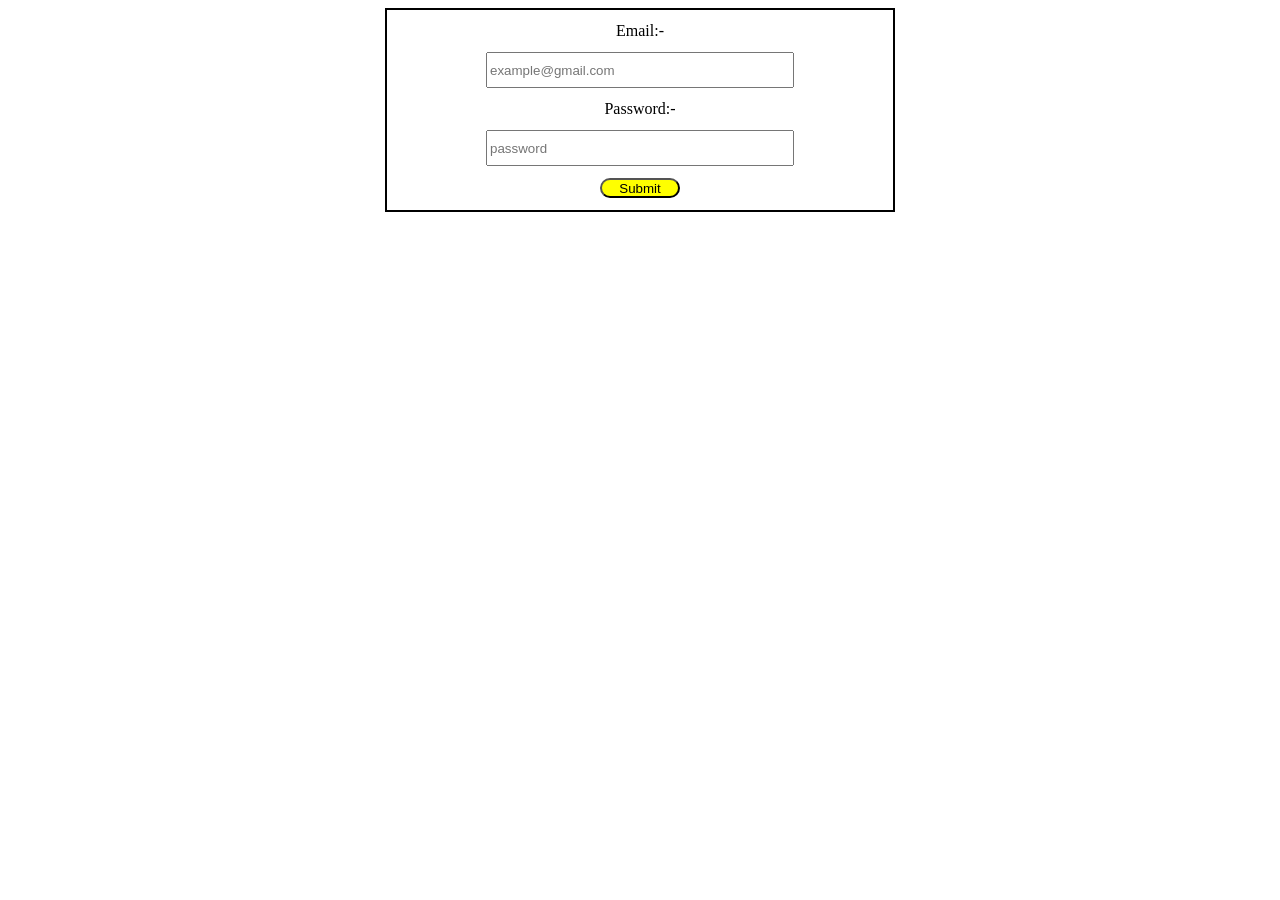
<file: logIn.html>
<!DOCTYPE html>
<html lang="en">
<head>
    <style>
        .log-in{
            border: 2px solid black;
            display: flex;
            height: 200px;
            width: 40%;
            align-items: center;
            flex-direction: column;
            justify-content: space-evenly;
        }
        input{
            height: 30px;
            width: 300px;
        }
        .submit-btn{
            border-radius: 25px;
            height: 20px;
            width: 80px;
            background-color: yellow;
        }
    </style>
    <meta charset="UTF-8">
    <meta name="viewport" content="width=device-width, initial-scale=1.0">
    <title>Login Page</title>
</head>
<body>
    <center>
    <div class="log-in">
        Email:-<a><input type="email" placeholder="example@gmail.com"></a>
        Password:-<a><input type="password" placeholder="password"></a>
        <input class="submit-btn" type="submit">
    </div>
    </center>
    
</body>
</html>
</file>
